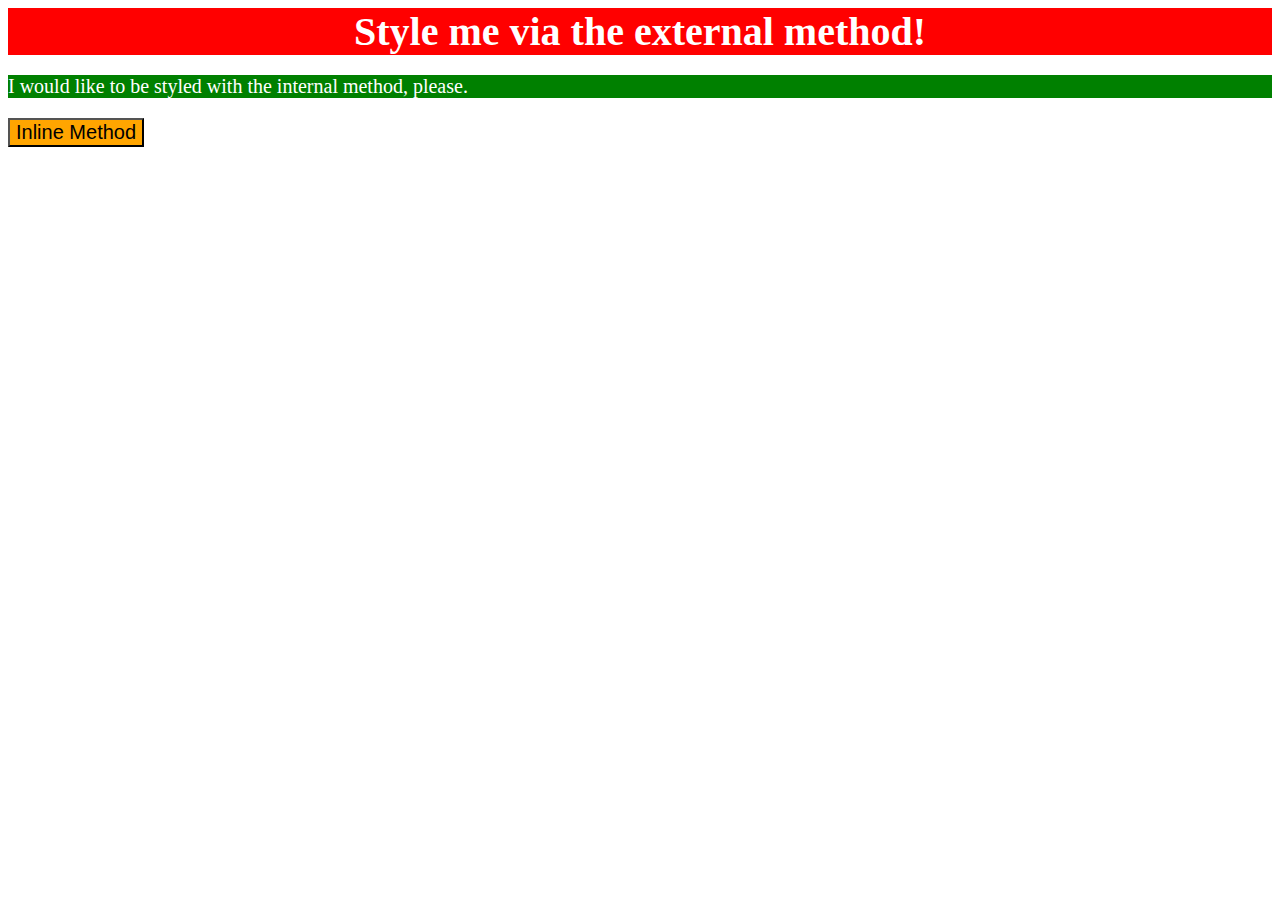
<file: foundations/01-css-methods/index.html>
<!DOCTYPE html>
<html lang="en">
  <head>
    <meta charset="UTF-8">
    <meta http-equiv="X-UA-Compatible" content="IE=edge">
    <meta name="viewport" content="width=device-width, initial-scale=1.0">
    <link rel="stylesheet" href="style.css">
    <title>Methods for Adding CSS</title>
    <style>
      p {
        background-color: green;
        color: white;
        font: "Times New Roman" sans-serif;
        font-size: 20px;
      }
    </style>
  </head>
  <body>
    <div>Style me via the external method!</div>
    <p>I would like to be styled with the internal method, please.</p>
    <button style="background-color:orange; font-size: 20px;">Inline Method</button>
  </body>
</html>
</file>
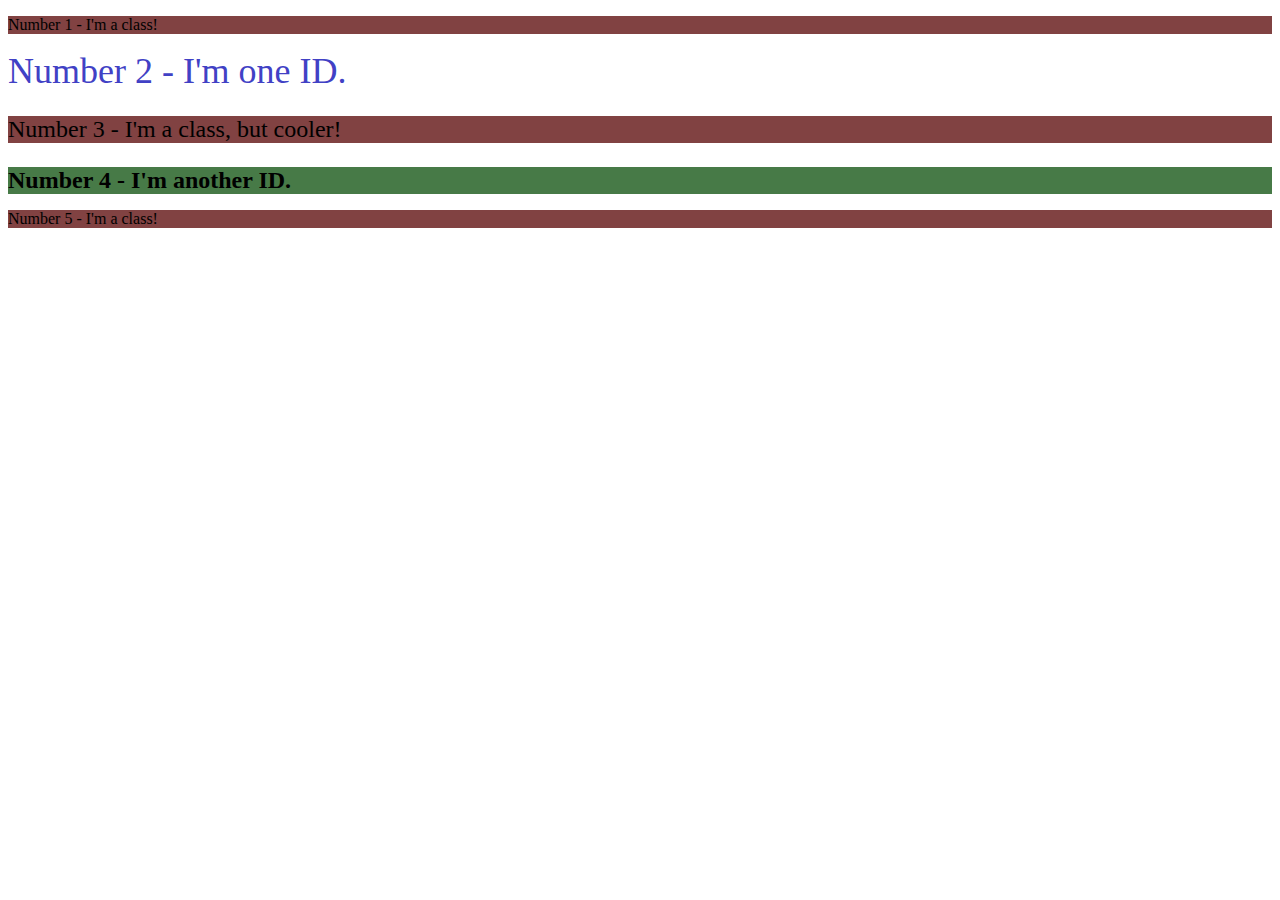
<file: foundations/02-class-id-selectors/index.html>
<!DOCTYPE html>
<html lang="en">
  <head>
    <meta charset="UTF-8">
    <meta http-equiv="X-UA-Compatible" content="IE=edge">
    <meta name="viewport" content="width=device-width, initial-scale=1.0">
    <title>Class and ID Selectors</title>
    <link rel="stylesheet" href="style.css">
  </head>
  <body>
    <p class="odd">Number 1 - I'm a class!</p>
    <div ID="el-2">Number 2 - I'm one ID.</div>
    <p class="odd el-3">Number 3 - I'm a class, but cooler!</p>
    <div class="el-4">Number 4 - I'm another ID.</div>
    <p class="odd">Number 5 - I'm a class!</p>
  </body>
</html>
</file>
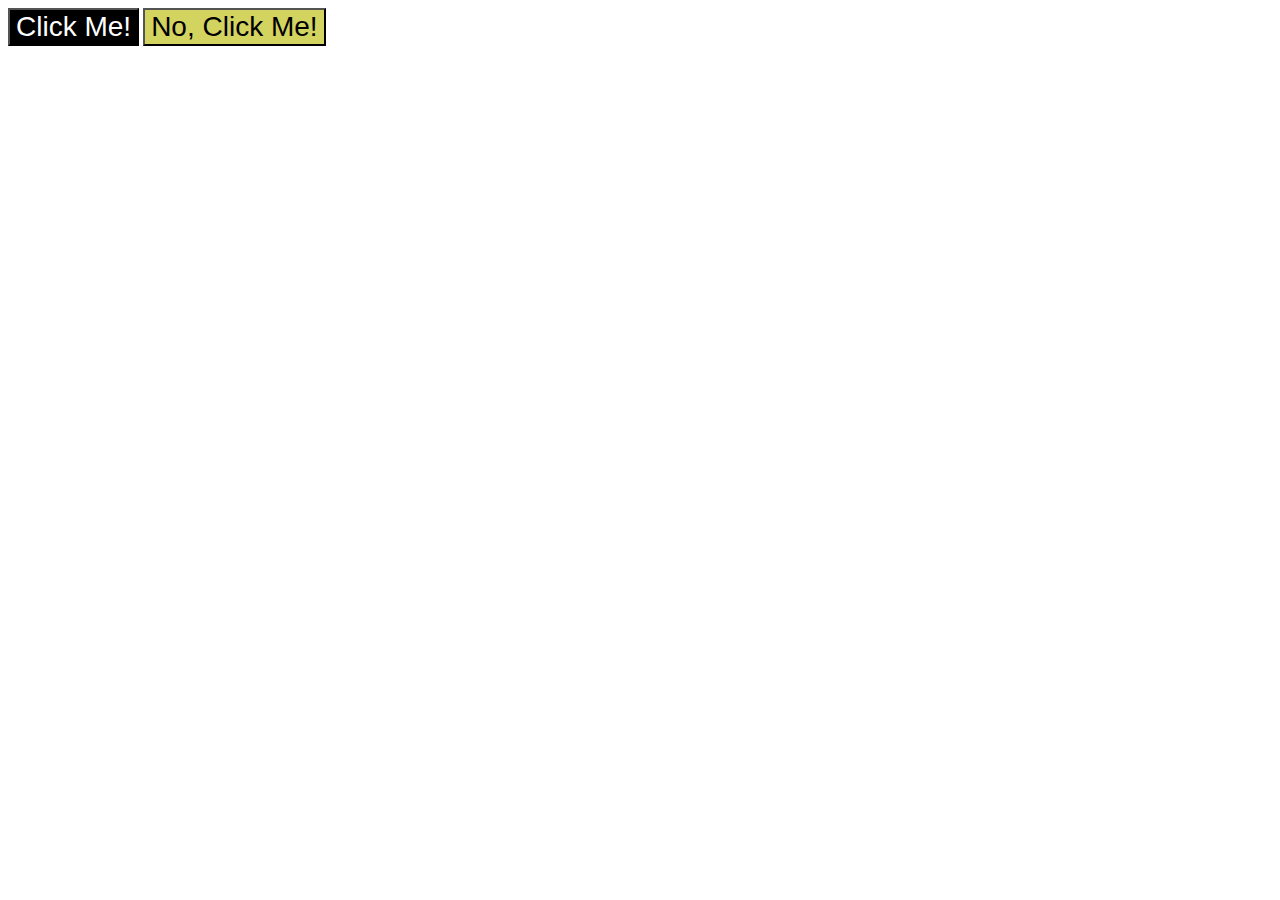
<file: foundations/03-grouping-selectors/index.html>
<!DOCTYPE html>
<html lang="en">
  <head>
    <meta charset="UTF-8">
    <meta http-equiv="X-UA-Compatible" content="IE=edge">
    <meta name="viewport" content="width=device-width, initial-scale=1.0">
    <title>Grouping Selectors</title>
    <link rel="stylesheet" href="style.css">
  </head>
  <body>
    <button class="but-1">Click Me!</button>
    <button class="but-2">No, Click Me!</button>
  </body>
</html>
</file>
<file: foundations/01-css-methods/style.css>
div {
    background-color: red;
    color: white;
    font: "Times New Roman" sans-serif;
    font-size: 40px;
    font-weight: 700;
    text-align: center;
}
</file>
<file: foundations/02-class-id-selectors/style.css>
.odd {
    background-color: rgb(129, 66, 66);
    font: Verdana, "DejaVu Sans", sans-serif;
}

#el-2{
    color: rgb(65, 65, 197);
    font-size: 36px;
}

.el-3 {
    font-size: 24px;
}

.el-4 {
    background-color: rgb(71, 122, 71);
    font-size: 24px;
    font-weight: bold;
}
</file>
<file: foundations/03-grouping-selectors/style.css>
.but-1,
.but-2 {
    font-size: 28px;
    font: Helvetica, "Times New Roman", sans-serif;

}

.but-2 {
    background-color: rgb(211, 211, 96);
}

.but-1 {
    color: rgb(255, 255, 255);
    background-color: black;
}
</file>
